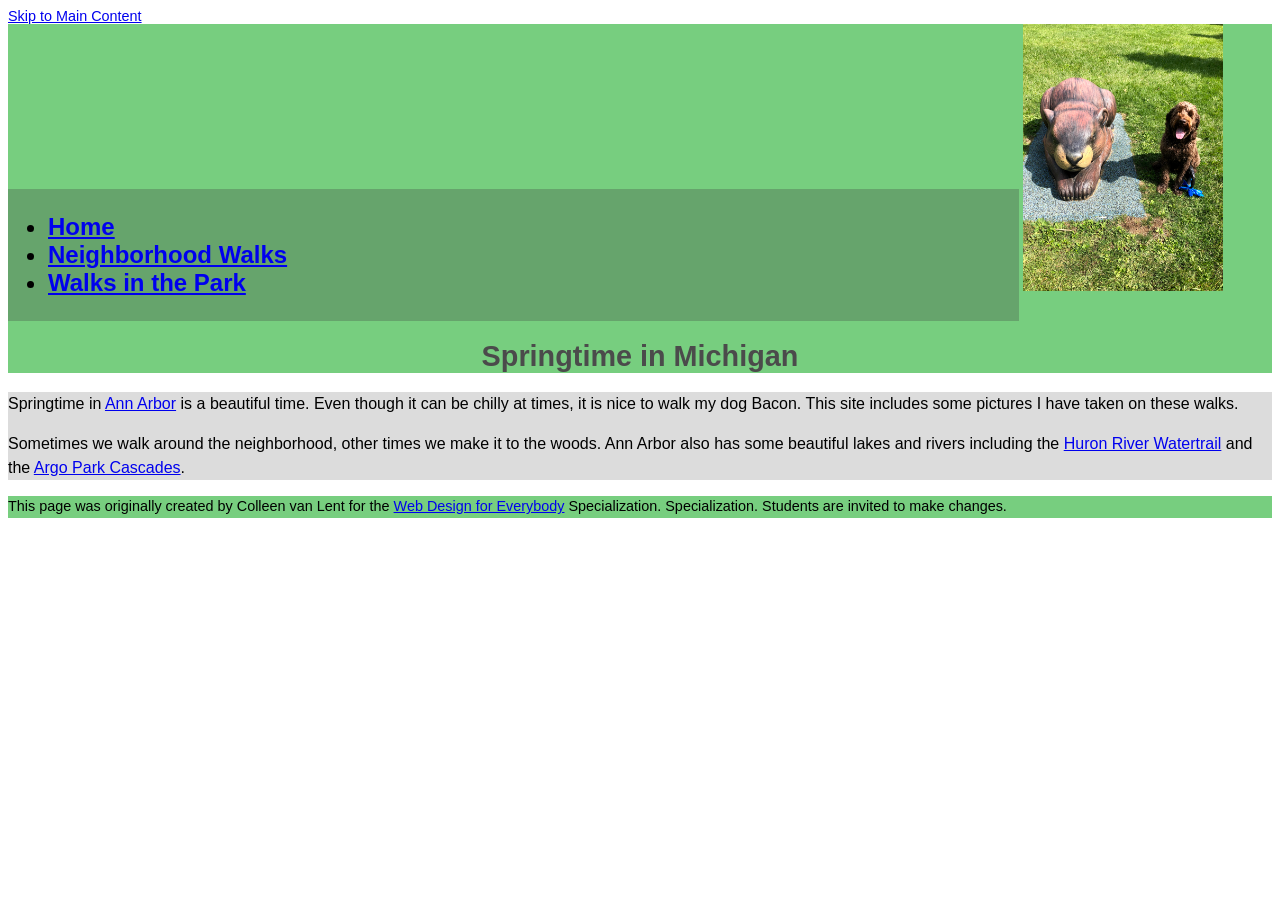
<file: index.html>
<!DOCTYPE html>
<html lang="en">

<head>
  <meta charset="utf-8">
  <meta name="viewport" content="width=device-width">
  <title>Springtime In Michigan</title>
  <!-- You will need to link to the CSS file -->
  <link rel="stylesheet" href="css/style.css">
</head>

<body>
  <a href="#main-content">Skip to Main Content</a>
  <header>
    <nav>
      <ul>
        <li><a href="index.html">Home</a></li>
        <li><a href="neighborhood.html">Neighborhood Walks</a></li>
        <li><a href="parks.html">Walks in the Park</a></li>
      </ul>
    </nav>
    <img src="images/BaconGallupPark.jpg" width="200" alt="Brown Labradoodle sitting next to a statue.">
    <h1>Springtime in Michigan</h1>
  </header>
  <main id="main-content">
    <p>Springtime in <a href="https://www.michigan.org/city/ann-arbor">Ann Arbor</a> is a beautiful time. Even though
      it can be chilly at times, it is nice to walk my dog Bacon. This site includes some pictures I have taken on
      these walks. </p>

    <p>Sometimes we walk around the neighborhood, other times we make it to the woods. Ann Arbor also has some
      beautiful lakes and rivers including the <a
        href="https://www.annarbor.org/things-to-do/recreation-outdoors/huron-river/">Huron River Watertrail</a> and
      the <a href="https://www.a2gov.org/departments/Parks-Recreation/parks-places/argo/pages/default.aspx">Argo Park
        Cascades</a>.</p>

  </main>
  <footer>
    <p>This page was originally created by Colleen van Lent for the <a
        href="https://www.coursera.org/specializations/web-design"> Web Design for Everybody</a> Specialization.
      Specialization. Students are invited to make changes.</p>
  </footer>

</body>

</html>
</file>
<file: css/style.css>
body{
  font-family:Helvetica, Verdana, Arial;
  font-size: 90%;
}

header{
    background-color: rgb(119, 206, 127);
}

nav{
    background-color:rgb(102, 164, 108);
    font-size: 24px;
    font-weight: bold;
    display:inline-block;
    width: 80%;
}

nav img{
    width:10%;
    position: relative; top: 20px;
}

main{
    background-color: rgb(220, 220, 220);
    font-size: 16px;
}

footer{
    background-color:rgb(119, 206, 127);
}

/*li{
    display: inline;
    width: 100px;
}*/

h1{
    text-align: center;
    font-family: Arial, Helvetica, sans-serif;
    color: rgb(75, 75, 75);
}

p{
    line-height: 1.5;
}

.grid{
    display: grid;
    grid-template-columns: 40% 40%;
    justify-content: center;
    align-items: start;
    row-gap: 20px;
}

.grid img{
    width: 100%;
}

.flex{
    display: flex;
    flex-wrap: wrap;
    justify-content: space-around;
}
</file>
